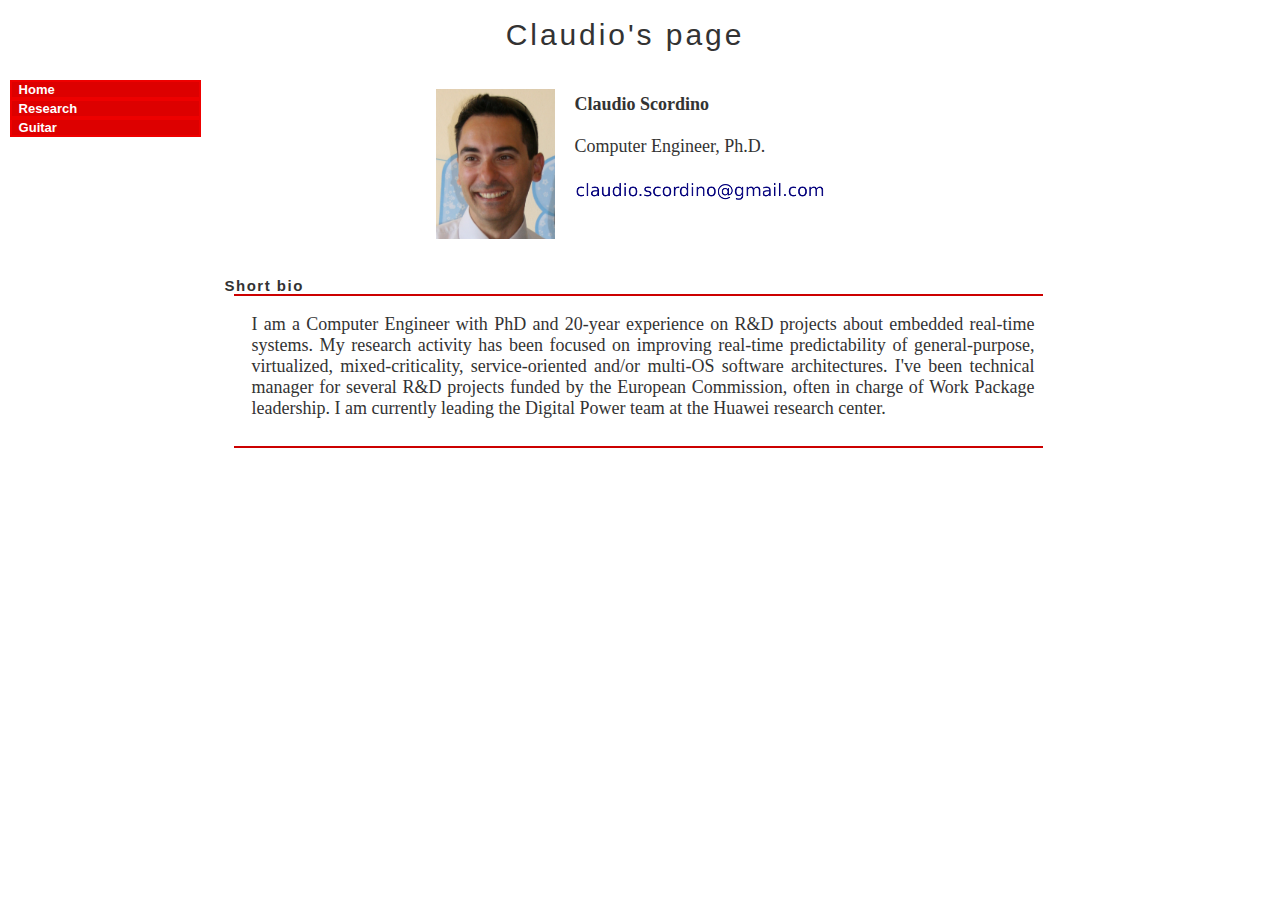
<file: index.html>
<!DOCTYPE html PUBLIC "-//W3C//DTD XHTML 1.1//EN"
	"http://www.w3.org/TR/xhtml11/DTD/xhtml11.dtd">
<html xmlns="http://www.w3.org/1999/xhtml" xml:lang="en">
<head>
<meta http-equiv="content-type" content="text/html;charset=iso-8859-1">
<meta http-equiv="Content-Style-Type" content="text/css">
<meta name="keywords" content="Claudio Scordino">
<meta name="author" content="Claudio Scordino">
<meta name="description" content="Claudio Scordino's Personal Page">
<title>Claudio Scordino's Personal Page</title>
<link rel="shortcut icon" href="about/favicon.ico" />

<link rel="stylesheet" type="text/css" media="screen"
	title="rml stylesheet" href="site.css">
<link rel="shortcut icon" href=".sitedata/sphere.ico">
</head>
<body>

<div class="heading">
<h1>Claudio's page</h1>
</div>

<div class="side">
<div class="menu">
<ul>
  <li><a href="index.html">Home</a></li>
  <li><a href="publications.html">Research</a></li>
  <li><a href="guitar.html">Guitar</a></li>
<!--   <li><a href="documents">Documents</a></li> -->
<!--   <li><a href="coding.html">Coding</a></li> -->
<!--   <li><a href="about.html">About</a></li> -->
</ul>
</div>
</div>

<div class="main">

<table align=center>
	<tr>
<!-- 	<td width="200"> -->
	<td width="150">
	<p align=center>
	<img src="about/foto2.jpg" height="150">
	<p align=left>
<!-- 	<td width="50"> -->
	<td width="300">
	<strong>Claudio Scordino</strong><br>
	<br>
	Computer Engineer, Ph.D.<br>
	<img src="about/email.png" border=0>
	<br>
	<br>
</table>



<h2>Short bio</h2>

<div class="block">
<div class="innertext">

<p>
I am a Computer Engineer with PhD and 20-year experience on R&D projects about
embedded real-time systems. My research activity has been focused on improving
real-time predictability of general-purpose, virtualized, mixed-criticality,
service-oriented and/or multi-OS software architectures.  I've been technical
manager for several R&D projects funded by the European Commission, often in
charge of Work Package leadership. 
I am currently leading the Digital Power team at the Huawei research center.

</div><!-- innertext -->
</div><!-- block -->


<!-- <h2>Recent news</h2> -->

<div class="block">
<div class="innertext">




</div><!-- innertext -->
</div><!-- block -->



</div><!-- main -->
<div class="nofloat"></div>
</body></html>
</file>
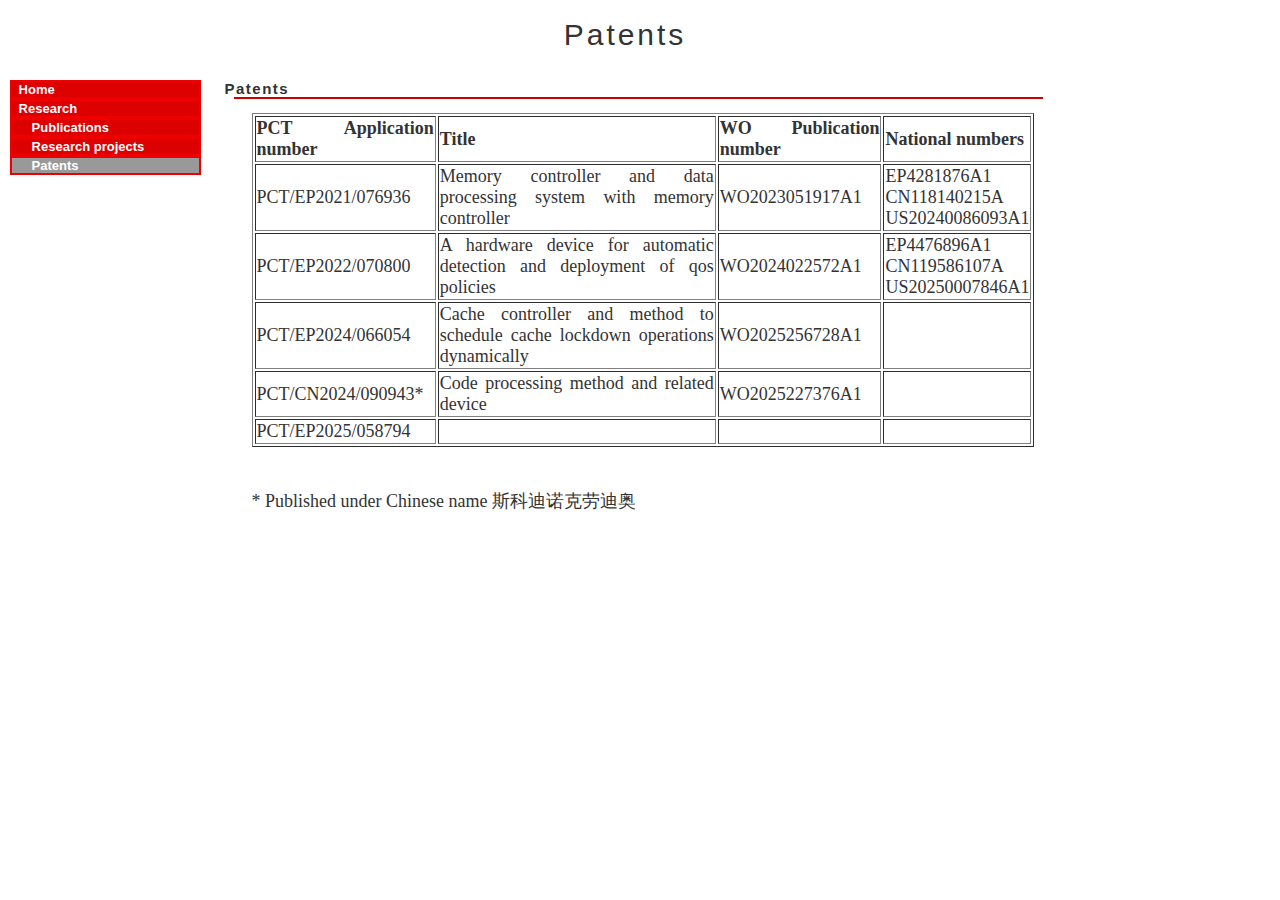
<file: patents.html>
<!DOCTYPE html PUBLIC "-//W3C//DTD XHTML 1.1//EN"
	"http://www.w3.org/TR/xhtml11/DTD/xhtml11.dtd">
<html xmlns="http://www.w3.org/1999/xhtml" xml:lang="en">
<head>
<!-- <meta http-equiv="content-type" content="text/html;charset=iso-8859-1"> -->
<meta http-equiv="content-type" content="text/html;charset=UTF-8">
<meta http-equiv="Content-Style-Type" content="text/css">
<meta name="keywords" content="Claudio Scordino">
<meta name="author" content="Claudio Scordino">
<meta name="description" content="Claudio Scordino's Personal Page">
<title>Claudio Scordino's documents</title>

<link rel="stylesheet" type="text/css" media="screen"
	title="rml stylesheet" href="site.css">
<link rel="shortcut icon" href=".sitedata/sphere.ico">
</head>
<body>

<div class="heading">
<h1>Patents</h1>
</div>

<div class="side">
<div class="menu">
<ul>
  <li><a href="index.html">Home</a></li>
  <li><a href="publications.html">Research</a></li>
  <li><a id="submenu" href="publications.html">Publications</a></li>
  <li><a id="submenu" href="projects.html">Research projects</a></li>
  <li id="disabled"><a id="submenu" href="patents.html">Patents</a></li>
<!--   <li><a href="coding.html">Coding</a></li> -->
<!--   <li><a href="about.html">About</a></li> -->
</ul>
</div>
</div>


<div class="main">


<h2>Patents</h2>
<div class="block">
<div class="innertext">

<h3>
</h3>

<table border=1>
<tr>
<th>PCT Application number</th>
<th>Title</th>
<th>WO Publication number</th>
<th>National numbers</th>
</tr>

<tr>
<td>PCT/EP2021/076936</td>
<td>Memory controller and data processing system with memory controller</td>
<td>WO2023051917A1</td>
<td>EP4281876A1<br> CN118140215A<br> US20240086093A1</td>
</tr>


<tr>
<td>PCT/EP2022/070800</td>
<td>A hardware device for automatic detection and deployment of qos policies</td>
<td>WO2024022572A1</td>
<td>EP4476896A1<br> CN119586107A<br> US20250007846A1</td>
</tr>

<tr>
<td>PCT/EP2024/066054</td>
<td>Cache controller and method to schedule cache lockdown operations dynamically</td>
<td>WO2025256728A1</td>
<td></td>
</tr>


<tr>
<td>PCT/CN2024/090943*</td>
<td>Code processing method and related device</td>
<td>WO2025227376A1</td>
<td></td>

<tr>
<td>PCT/EP2025/058794</td>
<td></td>
<td></td>
<td></td>
</tr>
</table>

<br><br>
* Published under Chinese name 斯科迪诺克劳迪奥


</div><!-- main -->
<div class="nofloat"></div>
</body></html>
</file>
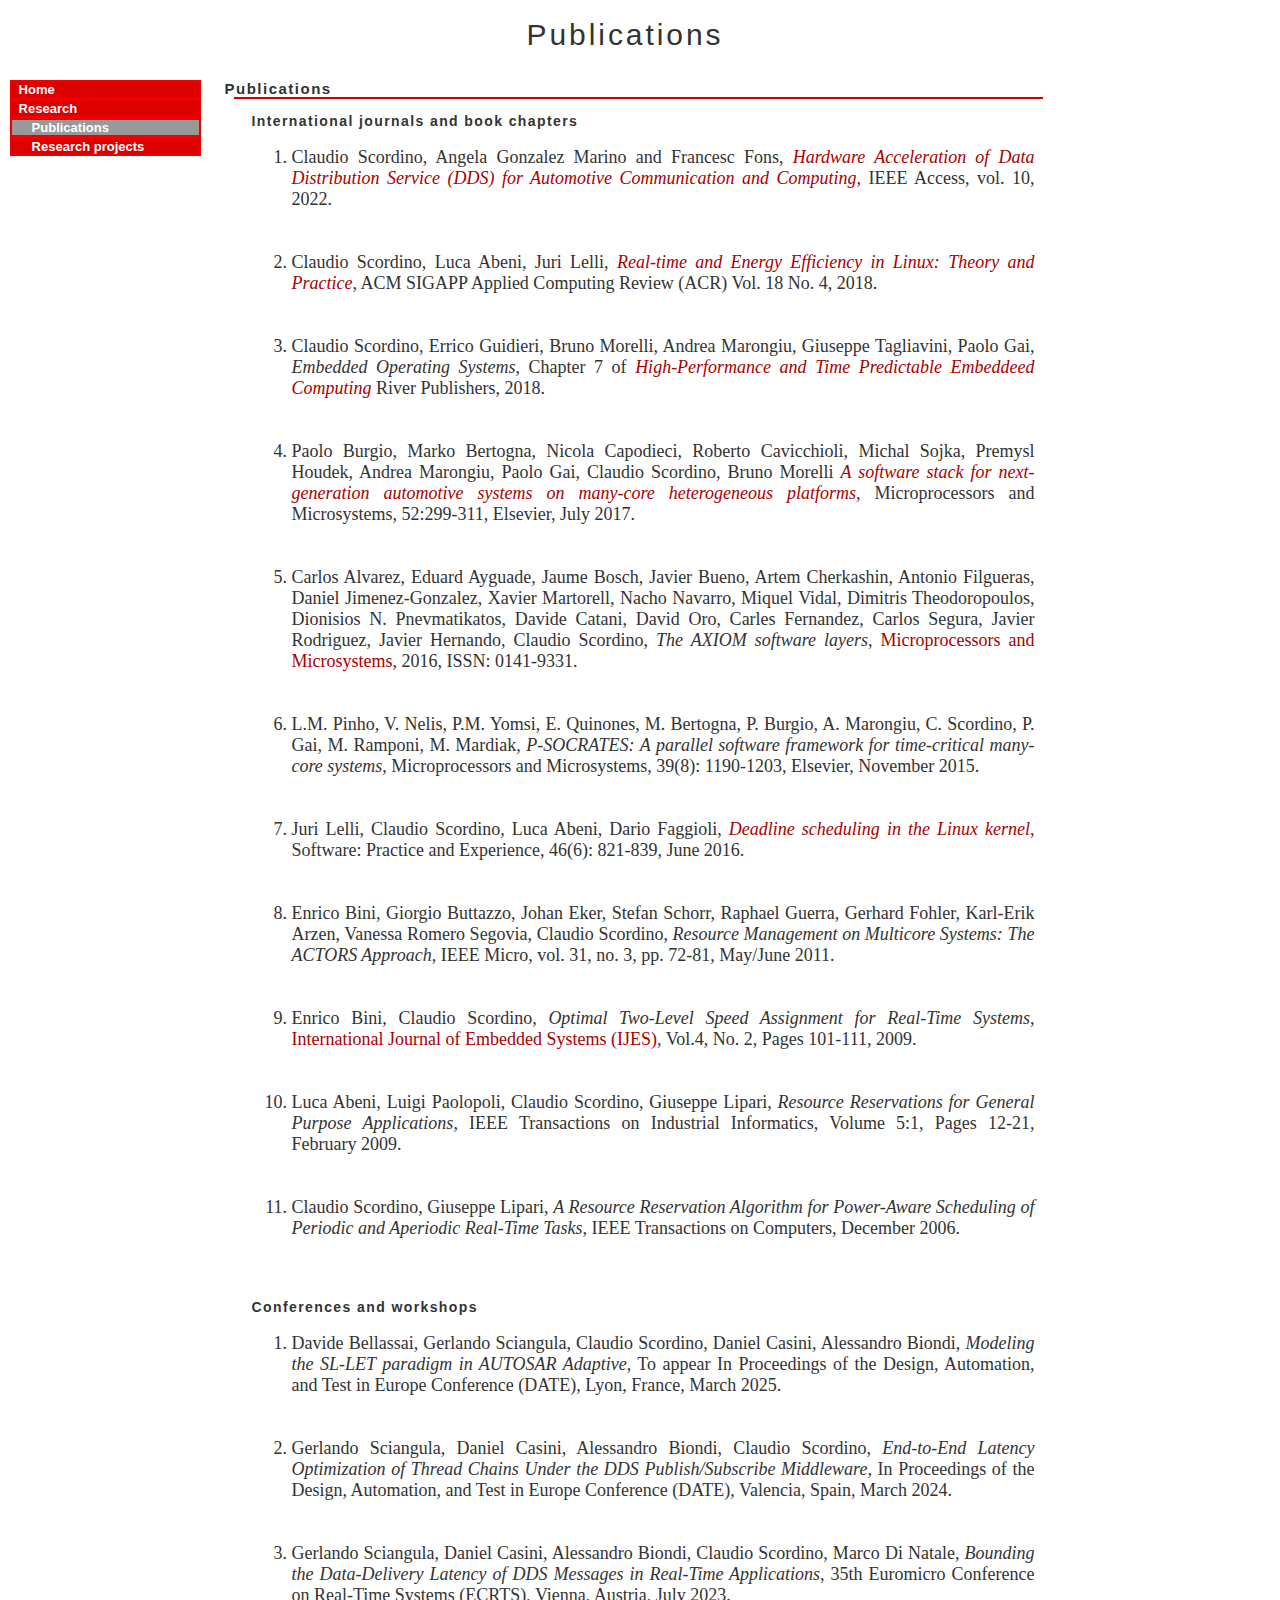
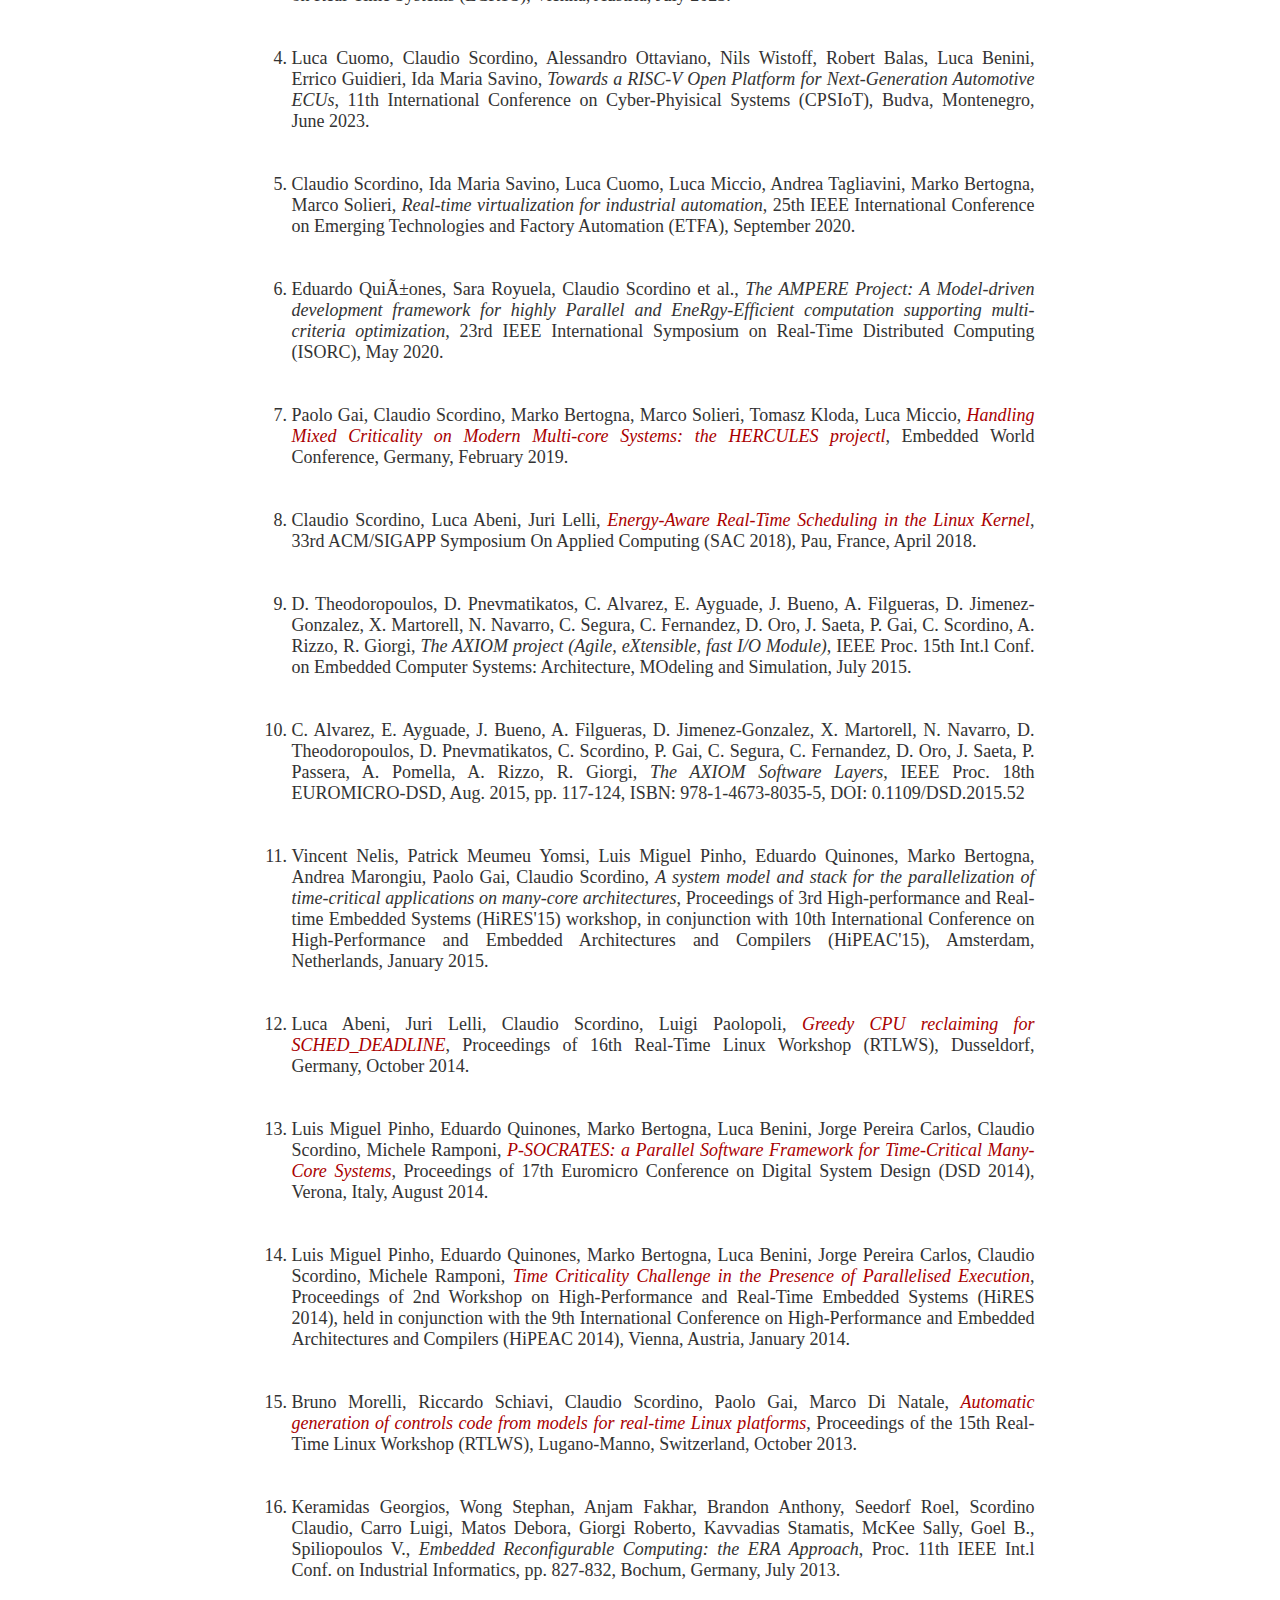
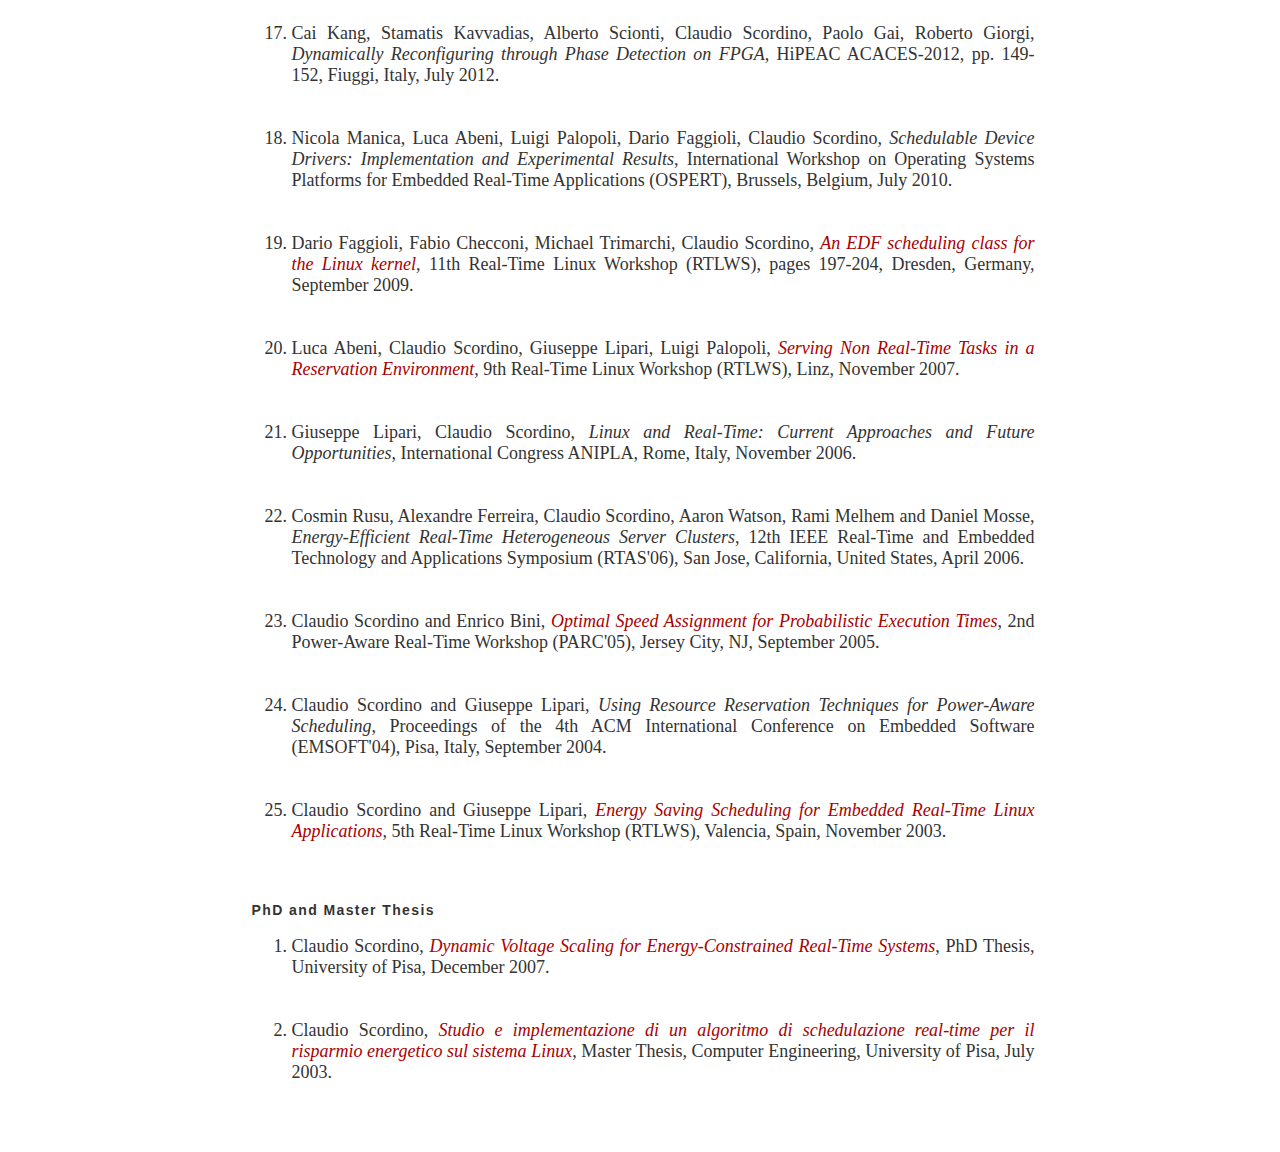
<file: publications.html>
<!DOCTYPE html PUBLIC "-//W3C//DTD XHTML 1.1//EN"
	"http://www.w3.org/TR/xhtml11/DTD/xhtml11.dtd">
<html xmlns="http://www.w3.org/1999/xhtml" xml:lang="en">
<head>
<meta http-equiv="content-type" content="text/html;charset=iso-8859-1">
<meta http-equiv="Content-Style-Type" content="text/css">
<meta name="keywords" content="Claudio Scordino">
<meta name="author" content="Claudio Scordino">
<meta name="description" content="Claudio Scordino's Personal Page">
<title>Claudio Scordino's documents</title>

<link rel="stylesheet" type="text/css" media="screen"
	title="rml stylesheet" href="site.css">
<link rel="shortcut icon" href=".sitedata/sphere.ico">
</head>
<body>

<div class="heading">
<h1>Publications</h1>
</div>

<div class="side">
<div class="menu">
<ul>
  <li><a href="index.html">Home</a></li>
  <li><a href="publications.html">Research</a></li>
  <li id="disabled"><a id="submenu" href="publications.html">Publications</a></li>
  <li><a id="submenu" href="projects.html">Research projects</a></li>
<!--   <li><a href="coding.html">Coding</a></li> -->
<!--   <li><a href="about.html">About</a></li> -->
</ul>
</div>
</div>


<div class="main">


<h2>Publications</h2>
<div class="block">
<div class="innertext">

<h3>
	International journals and book chapters
</h3>
<OL>

	<li>Claudio Scordino, Angela Gonzalez Marino and Francesc Fons, 
	<i><a href="https://ieeexplore.ieee.org/document/9915572">Hardware Acceleration of Data Distribution Service (DDS) for Automotive Communication and Computing</a></i>,
	IEEE Access, vol. 10, 2022.</li>
	<br>
	<br>

	<li>Claudio Scordino, Luca Abeni, Juri Lelli,
	<i><a href="https://www.sigapp.org/acr/Issues/V18.4/ACR%2018-4.pdf">
	Real-time and Energy Efficiency in Linux: Theory and Practice</a></i>,
	ACM SIGAPP Applied Computing Review (ACR) Vol. 18 No. 4, 2018.</li>
	<br>
	<br>

	<li>Claudio Scordino, Errico Guidieri, Bruno Morelli, Andrea Marongiu, Giuseppe Tagliavini, Paolo Gai, <i>Embedded Operating Systems</i>, Chapter 7 of 
	<i><a href="https://www.amazon.it/High-Performance-Time-Predictable-Embedded-Computing-Miguel/dp/8793609698">High-Performance and Time Predictable Embeddeed Computing</a></i>
	River Publishers, 2018.</li>
	<br>
	<br>

	<li>Paolo Burgio, Marko Bertogna, Nicola Capodieci, Roberto Cavicchioli, Michal Sojka, Premysl Houdek, Andrea Marongiu, Paolo Gai, Claudio Scordino, Bruno Morelli
	<i><a href="http://hipert.unimore.it/people/marko/papers/DSD16.pdf">A software stack for next-generation automotive systems on many-core heterogeneous platforms</a></i>,
	Microprocessors and Microsystems, 52:299-311, Elsevier, July 2017.</li>
	<br>
	<br>


	<li>Carlos Alvarez, Eduard Ayguade, Jaume Bosch, Javier Bueno, Artem Cherkashin, Antonio Filgueras, Daniel Jimenez-Gonzalez, 
	Xavier Martorell, Nacho Navarro, Miquel Vidal, Dimitris Theodoropoulos, Dionisios N. Pnevmatikatos, Davide Catani, David Oro, Carles Fernandez, 
	Carlos Segura, Javier Rodriguez, Javier Hernando, Claudio Scordino,
	<i>The AXIOM software layers</i>,
	<a href ="http://www.sciencedirect.com/science/article/pii/S0141933116300850">Microprocessors and Microsystems</a>, 2016,  ISSN: 0141-9331.</li>
	<br>
	<br>

	<li>L.M. Pinho, V. Nelis, P.M. Yomsi, E. Quinones, M. Bertogna, P. Burgio, A. Marongiu, C. Scordino, P. Gai, M. Ramponi, M. Mardiak, 
	<i>P-SOCRATES: A parallel software framework for time-critical many-core systems</i>,
	Microprocessors and Microsystems, 39(8): 1190-1203, Elsevier, November 2015.</li>
	<br>
	<br>


	<li> Juri Lelli, Claudio Scordino, Luca Abeni, Dario Faggioli,
	<i><a href="http://onlinelibrary.wiley.com/doi/10.1002/spe.2335/abstract">Deadline scheduling in the Linux kernel</a></i>,
	Software: Practice and Experience, 46(6): 821-839, June 2016.</li>
	<br>
	<br>

	<li> Enrico Bini, Giorgio Buttazzo, Johan Eker, Stefan Schorr, Raphael
	Guerra, Gerhard Fohler, Karl-Erik Arzen, Vanessa Romero Segovia,
	Claudio Scordino, 
	<i>Resource Management on Multicore Systems: The ACTORS
	Approach</i>, 
	IEEE Micro, vol. 31, no. 3, pp. 72-81, May/June 2011.</li>
	<br>
	<br>
	

	<LI> Enrico Bini, Claudio Scordino,
	<I> Optimal Two-Level Speed Assignment for Real-Time Systems</I>,
	<A HREF="https://www.inderscience.com/browse/index.php?journalcode=ijes">International Journal of Embedded Systems (IJES)</A>, Vol.4, No. 2, Pages 101-111, 2009.</LI>
	<BR>
	<BR>



	<LI> Luca Abeni, Luigi Paolopoli, Claudio Scordino, Giuseppe Lipari,
	<I> Resource Reservations for General Purpose Applications</I>,  
	IEEE Transactions on Industrial Informatics, Volume 5:1, Pages 12-21,
	February 2009.</LI>
	<BR>
	<BR>

	<LI> Claudio Scordino, Giuseppe Lipari,
	<I> A Resource Reservation Algorithm for Power-Aware Scheduling of
	Periodic and Aperiodic Real-Time Tasks</I>,  
	IEEE Transactions on Computers, December 2006.</LI>
	<BR>
	<BR>
	

</OL>	
<h3>
	Conferences and workshops
</h3>
<OL>
	<li> Davide Bellassai, Gerlando Sciangula, Claudio Scordino, Daniel Casini, Alessandro Biondi,
	<i> Modeling the SL-LET paradigm in AUTOSAR Adaptive</i>, 
	To appear In Proceedings of the Design, Automation, and Test in Europe Conference (DATE), Lyon, France, March 2025.</li>
	<br>
	<br>

	<li> Gerlando Sciangula, Daniel Casini, Alessandro Biondi, Claudio Scordino,
	<i> End-to-End Latency Optimization of Thread Chains Under the DDS Publish/Subscribe Middleware</i>, 
	In Proceedings of the Design, Automation, and Test in Europe Conference (DATE), Valencia, Spain, March 2024.</li>
	<br>
	<br>

	<li> Gerlando Sciangula, Daniel Casini, Alessandro Biondi, Claudio Scordino, Marco Di Natale,
	<i> Bounding the Data-Delivery Latency of DDS Messages in Real-Time Applications</i>,
	35th Euromicro Conference on Real-Time Systems (ECRTS), Vienna, Austria, July 2023.</li>
	<br>
	<br>

	<li> Luca Cuomo, Claudio Scordino, Alessandro Ottaviano, Nils Wistoff, Robert Balas, Luca Benini, Errico Guidieri, Ida Maria Savino,
	<i> Towards a RISC-V Open Platform for Next-Generation Automotive ECUs</i>,
	11th International Conference on Cyber-Phyisical Systems (CPSIoT), Budva, Montenegro, June 2023.</li>
	<br>
	<br>

	<li> Claudio Scordino, Ida Maria Savino, Luca Cuomo, Luca Miccio, Andrea Tagliavini, Marko Bertogna, Marco Solieri,
	<i> Real-time virtualization for industrial automation</i>,
	25th IEEE International Conference on Emerging Technologies and Factory Automation (ETFA), September 2020.</li>
	<br>
	<br>

	<li> Eduardo Quiñones, Sara Royuela, Claudio Scordino et al.,
	<i>The AMPERE Project: A Model-driven development framework for highly Parallel and EneRgy-Efficient computation supporting multi-criteria optimization</i>,
	23rd IEEE International Symposium on Real-Time Distributed Computing (ISORC), May 2020.</li>
	<br>
	<br>

	<li> Paolo Gai, Claudio Scordino, Marko Bertogna, Marco Solieri, Tomasz Kloda, Luca Miccio,
	 <a href="research/ewC2019_Gai.pdf">
	<i>Handling Mixed Criticality on Modern Multi-core Systems: the HERCULES projectl</i></a>, 
	Embedded World Conference, Germany, February 2019.</li>
	<br>
	<br>

	<li> Claudio Scordino, Luca Abeni, Juri Lelli, <a href="research/sac2018.pdf"><i>Energy-Aware Real-Time
	Scheduling in the Linux Kernel</i></a>, 33rd ACM/SIGAPP Symposium On
	Applied Computing (SAC 2018), Pau, France, April 2018.</li>
	<br>
	<br>


	<li>D. Theodoropoulos, D. Pnevmatikatos, C. Alvarez, E. Ayguade, J. Bueno, A. Filgueras, D. Jimenez-Gonzalez, X.
	Martorell, N. Navarro, C. Segura, C. Fernandez, D. Oro, J. Saeta, P. Gai, C. Scordino, A. Rizzo, R. Giorgi, 
	<i>The AXIOM project (Agile, eXtensible, fast I/O Module)</i>, IEEE Proc. 15th Int.l Conf. on Embedded Computer
	Systems: Architecture, MOdeling and Simulation, July 2015.</li>
	<br>
	<br>
	
	<li>C. Alvarez, E. Ayguade, J. Bueno, A. Filgueras, D. Jimenez-Gonzalez, X. Martorell, N. Navarro, D. Theodoropoulos,
	D. Pnevmatikatos, C. Scordino, P. Gai, C. Segura, C. Fernandez, D. Oro, J. Saeta, P. Passera, A. Pomella, A. Rizzo,
	R. Giorgi, <i>The AXIOM Software Layers</i>, IEEE Proc. 18th EUROMICRO-DSD, Aug. 2015, pp. 117-124,
	ISBN: 978-1-4673-8035-5, DOI: 0.1109/DSD.2015.52</li>
	<br>
	<br>

	<li>Vincent Nelis, Patrick Meumeu Yomsi, Luis Miguel Pinho, Eduardo Quinones, Marko Bertogna, Andrea Marongiu, Paolo Gai, Claudio Scordino,
	<i>A system model and stack for the parallelization of time-critical applications on many-core architectures</i>,  
	Proceedings of  3rd High-performance and Real-time Embedded Systems
	(HiRES'15) workshop, in conjunction with 10th International Conference
	on High-Performance and Embedded Architectures and Compilers
	(HiPEAC'15), Amsterdam, Netherlands, January 2015.</li>
	<br>
	<br>

	<li>Luca Abeni, Juri Lelli, Claudio Scordino, Luigi Paolopoli,
	<i><a href="http://disi.unitn.it/~abeni/reclaiming/rtlws14-grub.pdf">Greedy CPU reclaiming for SCHED_DEADLINE</a></i>, 
	Proceedings of 16th Real-Time Linux Workshop (RTLWS), Dusseldorf, Germany, October 2014.</li>
	<br>
	<br>


	<li>Luis Miguel Pinho, Eduardo Quinones, Marko Bertogna, Luca Benini, Jorge Pereira Carlos, Claudio Scordino, Michele Ramponi, 
	<i><a href="http://algo.ing.unimo.it/people/marko/papers/DSD14.pdf">P-SOCRATES: a Parallel Software Framework for Time-Critical Many-Core Systems</a></i>, 
	Proceedings of 17th Euromicro Conference on Digital System Design (DSD 2014), Verona, Italy, August 2014.</li>
	<br>
	<br>


	<li> Luis Miguel Pinho, Eduardo Quinones, Marko Bertogna, Luca Benini, Jorge Pereira Carlos, Claudio Scordino, Michele Ramponi,
	<i><a href="http://www.cister.isep.ipp.pt/hires2014/papers/Time%20Criticality%20Challenge%20in%20the%20Presence%20of%20Parallelised%20Execution.pdf">
	Time Criticality Challenge in the Presence of Parallelised Execution</a></i>,
	Proceedings of 2nd Workshop on High-Performance and Real-Time Embedded Systems (HiRES 2014),
	held in conjunction with the 9th International Conference on High-Performance and Embedded Architectures and Compilers 
	(HiPEAC 2014), Vienna, Austria, January 2014.</li>
	<br>
	<br>


	<li> Bruno Morelli, Riccardo Schiavi, Claudio Scordino, Paolo Gai, Marco Di Natale,
	<i><a href="research/rtlws2013.pdf">Automatic generation of controls code from models for real-time
	Linux platforms</a></i>, Proceedings of the 15th Real-Time Linux Workshop (RTLWS), Lugano-Manno, Switzerland, October
	2013.</li> 
	<br>
	<br>

	<li>Keramidas Georgios, Wong Stephan, Anjam Fakhar, Brandon Anthony,
	Seedorf Roel, Scordino Claudio, Carro Luigi, Matos Debora, Giorgi
	Roberto, Kavvadias Stamatis, McKee Sally, Goel B., Spiliopoulos V.,
	<i>Embedded Reconfigurable Computing: the ERA Approach</i>, 
	Proc. 11th IEEE
	Int.l Conf. on Industrial Informatics, pp. 827-832, Bochum,
	Germany, July 2013.</li>
	<br>
	<br>

	
<!-- 	<LI> Stephan Wong, Luigi Carro, Stamatis Kavvadias, Georgios Keramidas, Francesco Papariello, Claudio Scordino, Roberto Giorgi, Stefanos Kaxiras,  -->
<!-- 	<I>Embedded Reconfigurable Architectures</i>, -->
<!-- 	ACM Proceedings of the 2012 international conference on Compilers, -->
<!-- 	architectures and synthesis for embedded systems (CASES'12), Pages -->
<!-- 	213-214, 2012. -->
<!-- 	<br> -->
<!-- 	<br> -->
	
	<li> Cai Kang, Stamatis Kavvadias, Alberto Scionti, Claudio
	Scordino, Paolo Gai, Roberto Giorgi, <i>Dynamically Reconfiguring
	through
	Phase Detection on FPGA</i>, HiPEAC ACACES-2012, pp. 149-152,
	Fiuggi, Italy, July 2012.</li>
	<br>
	<br>


	<li> Nicola Manica, Luca Abeni, Luigi Palopoli, Dario Faggioli, Claudio
	Scordino,
	<I>Schedulable
	Device Drivers: Implementation and Experimental Results</I>,
	International Workshop on Operating Systems Platforms for Embedded
	Real-Time Applications (OSPERT), Brussels, Belgium, July 2010.</li>
	<BR>
	<BR>


	<li> Dario Faggioli, Fabio Checconi, Michael Trimarchi, Claudio
	Scordino,
	<I><A HREF="http://lwn.net/images/conf/rtlws11/papers/proc/p16.pdf">An EDF scheduling class for the Linux kernel</A></I>, 
	11th Real-Time Linux Workshop (RTLWS), pages 197-204, Dresden, Germany, September
	2009.</li>
	<BR>
	<BR>
	
	<li> Luca Abeni, Claudio Scordino, Giuseppe Lipari, Luigi Palopoli,
	<I> <A HREF="research/rtlws2007.pdf">Serving Non Real-Time Tasks in a Reservation
	Environment</A></I>, 9th Real-Time Linux Workshop (RTLWS), Linz, November
	2007.</li> 
	<BR>
	<BR>

	<li> Giuseppe Lipari, Claudio Scordino,
	<I> Linux and Real-Time: Current Approaches and Future
	Opportunities</I>,  
	International Congress ANIPLA, Rome, Italy, November 2006.</li>
	<BR>
	<BR>


	<li> Cosmin Rusu, Alexandre Ferreira, Claudio Scordino, Aaron Watson,
	Rami Melhem and Daniel Mosse, <I> Energy-Efficient Real-Time
	Heterogeneous Server Clusters</I>,  12th IEEE Real-Time and Embedded
	Technology and Applications Symposium (RTAS'06), San Jose, California,
	United States, April 2006.  </li>
	<BR>
	<BR>


	<li>Claudio Scordino and Enrico Bini, <I><A HREF="research/parc05-paper.pdf">
	Optimal Speed Assignment for Probabilistic Execution Times</A></I>, 2nd
	Power-Aware Real-Time Workshop (PARC'05), Jersey City, NJ, September
	2005.  </li>
	<BR>
	<BR>


	<li>Claudio Scordino and Giuseppe Lipari, <I>Using Resource Reservation
	Techniques for Power-Aware Scheduling</I>, Proceedings of the 4th ACM
	International Conference on Embedded Software (EMSOFT'04), Pisa, Italy,
	September 2004.  </li> 
	<BR>
	<BR>

	<li>Claudio Scordino and Giuseppe Lipari, <I><A
	HREF="research/rtlws2003.pdf">Energy Saving Scheduling for Embedded Real-Time
	Linux Applications</A></I>, 5th Real-Time Linux
	Workshop (RTLWS), Valencia, Spain, November 2003.  </li>
	<BR>
	<BR>
</OL>	
<h3>
	PhD and Master Thesis
</h3>
<OL>

	<li>Claudio Scordino, <I><A HREF="research/phd_thesis.pdf">Dynamic Voltage
	Scaling for Energy-Constrained Real-Time Systems</A></I>, PhD Thesis,
	University of Pisa, December 2007.  </li>
	<BR>
	<BR>
	
	<li>Claudio Scordino, <I><A HREF="research/tesi.pdf">Studio e implementazione di
	un algoritmo di schedulazione real-time per  il risparmio energetico
	sul sistema Linux</A></I>, Master Thesis, Computer Engineering,
	University of Pisa, July 2003.
	<BR>
	<BR>
        </li>

</OL>



</div><!-- main -->
<div class="nofloat"></div>
</body></html>
</file>
<file: site.css>
body {
	padding: 0px;
	margin: 1em 0.2em;
	background-color: #fff;
	color: #333;
	font-size: 18px;
	text-align: justify;
}

h1 {
	//color: #ff0000;
	font-weight: normal;
	font-family: sans-serif;
	margin-top: 0em;
	margin-left: 1.0em;
	margin-right: 2em;
	margin-bottom: 0.5em;
	letter-spacing: 2.2pt;
	font-size: 30px;
	text-align: center;
}

h2 {
	font-size: 15px;
	//color: #ff0000;
	font-weight: bold;
	font-family: sans-serif;
	//margin-top: 2em;
	margin-bottom: 0em;
	margin-left: 1.5em;
	margin-right: 7em;
	letter-spacing: 0.1em;
}

h3, h4, h5 {
	background-color: #fff;
	font-family: sans-serif;
	font-weight: bold;
	font-size: 14px;
	margin-top: 1em;
	letter-spacing: 0.1em;
}



.blt {
	font-size: 24px;
	//color: #ff0000;
	font-family: sans-serif;
	margin-top: 2em;
	margin-bottom: 0.5em;
	margin-left: 1.5em;
	margin-right: 7em;
	letter-spacing: 0.2em;
}


.bld {
	font-size: 13px;
	color: #bbb;
	font-family: sans-serif;
	margin-top: 1em;
	margin-bottom: 0em;
	margin-left: 1.5em;
	margin-right: 3em;
	letter-spacing: 0.3em;
	text-align: right;
}



.main a {
	color: #aa0000;
	background-color: #fff;
	text-decoration: none;
}

.main a:visited {
	color: #aa0000;
	background-color: #fff;
	text-decoration: none;
}

.main a:active {
	color: #aa0000;
	background-color: #fff;
	text-decoration: none;
}

.main a:hover	{
	color: #555555;
	background-color: #fff;
	text-decoration: underline;
}

.heading {
	padding-right: 15%;
	padding-left: 15%;
}
	
.main {
	float: left;
	background: #fff;
	margin-bottom: 20px;
	border: 1px solid #fff;
	width: 70%;
}

.side {
	float: left;
	color: #777;
	font-size: 13px;
	font-weight: normal;
	background: #fff;
	margin-left: 0.5em;
	line-height: 140%;
	//min-width: 15%;
	width: 15%;
}

.trailer {
	color: #ccc;
	background-color: #fff;
	font-family: sans-serif;
	margin-top: 1em;
	font-size: 12px;
	letter-spacing: 0.4em;
	text-align: center;
}



.block {
	border-top: 2.0px solid #cc0000;
	margin-top: 0em;
	margin-bottom: 1.5em;
	margin-left: 1.75em;
	margin-right: 2.75em;
	text-align: justify;
}

.innertext {
	margin-top: 0.5em;
	margin-bottom: 0.5em;
	margin-left: 1.0em;
	margin-right: 0.5em;
	text-align: justify;
}

.code {
	background-color: #f8f8f8;
	//white-space: pre;
	font-family: monospace;
	font-size: 12px;
	margin: 20px;
	padding-left: 5px;
	padding-top: 0px;
	padding-bottom: 0px;
	border-left-color: #cc0000;
	border-left-style: solid;
	border-right-style: solid;
	border-top-style: solid;
	border-bottom-style: solid;
	border-left-width: thin;
	border-right-width: thin;
	border-top-width: thin;
	border-bottom-width: thin;
}

.menu ul {
	font: bold 13px sans-serif;
	padding-left: 0;
	margin-left: 0;
}

.menu ul li {
	list-style: none;
	background-color: #dd0000;
	border: 2px solid #ee0000;
//	border-bottom: 2px solid #dd8888;
}

.menu ul li a {
	display: block;
	padding: 0px 0.5em;
	text-decoration: none;
	color: white;
}

#disabled a {
	background-color: #999999;
}

#submenu {
	padding: 0px 1.5em;
}

#submenu_disabled a {
	background-color: #999999;
	padding: 0px 2em;
}

.menu ul li a:hover {
	background-color: #999999;
	border-syle: outset;
}

.nofloat {
	float: none;
	clear: both;
}
</file>
